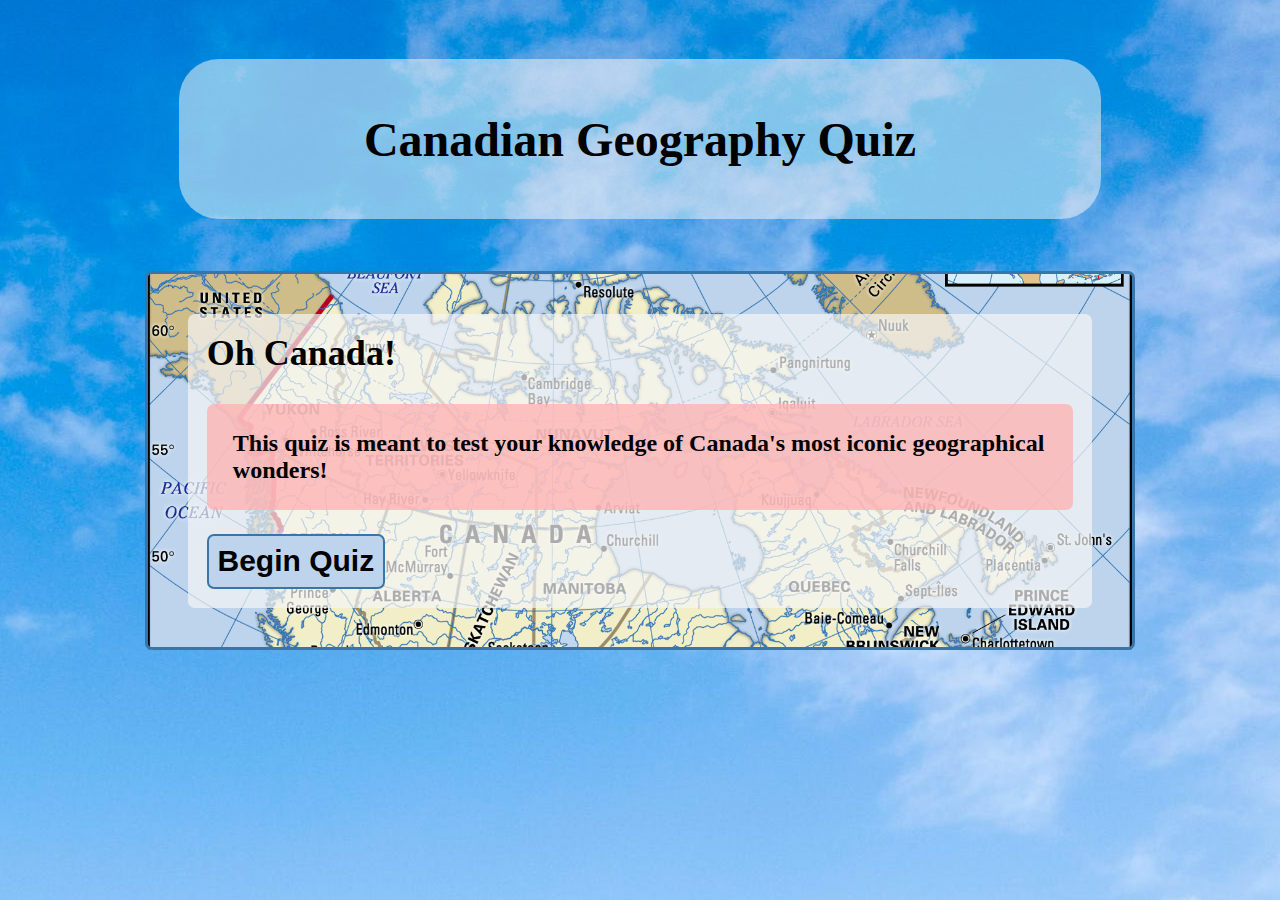
<file: index.html>
<!DOCTYPE html>
<html lang="en">
<head>
    <meta charset="UTF-8">
    <meta name="viewport" content="width=device-width, initial-scale=1.0">
    <meta http-equiv="X-UA-Compatible" content="ie=edge">
    <title>Canadian Geography Quiz App</title>
    <link href="quiz-app-main.css" rel="stylesheet" type="text/css"/>
</head>
<body>
    <header>
        <div>
            <h1>Canadian Geography Quiz</h1>
        </div>
      <section id = 'quiz-score'></section>
    </header>
    <main>
        <fieldset id='welcome-page'>
            <div class='fade-background'>
                <h2 id='begin-screen'>Oh Canada!</h2>
                <p id='welcome-sentence'>This quiz is meant to test your knowledge of Canada's most iconic geographical wonders!</p>
           
                <button type = "button" id = "begin">Begin Quiz</button>
            </div>
        </fieldset>
    </main>
    <script src="https://ajax.googleapis.com/ajax/libs/jquery/3.3.1/jquery.min.js"></script>
    <script src="quiz-app-STORE.js"></script>
    <script src="quiz-app.js"></script>
</body>
</html>
</file>
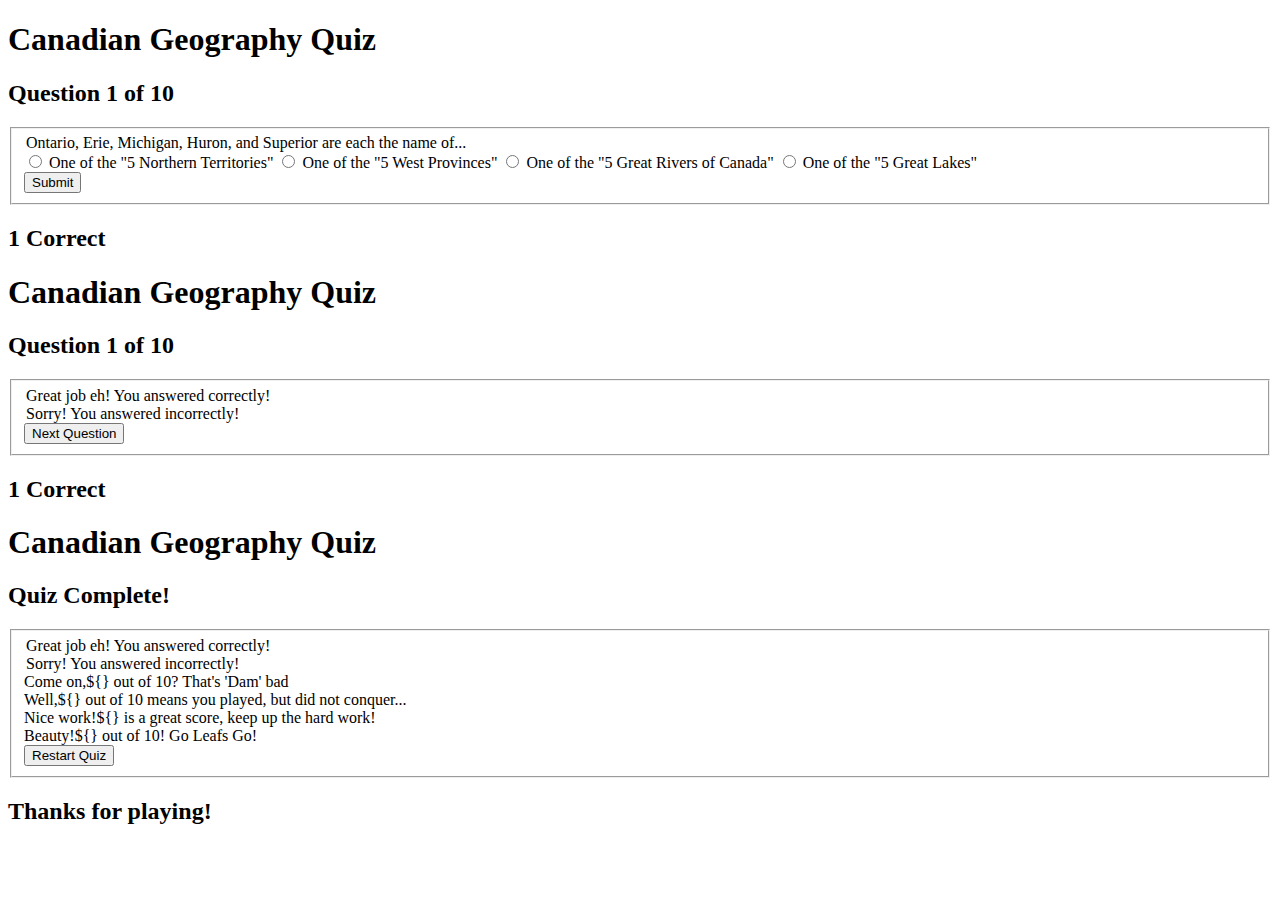
<file: quiz-question.html>
<!-- This is the wireframe for the html that should show up once the quiz has begin
and a question is being asked. I input an actual question to help visualize the layout-->

<!DOCTYPE html>
<html lang="en">
<head>
    <meta charset="UTF-8">
    <meta name="viewport" content="width=device-width, initial-scale=1.0">
    <meta http-equiv="X-UA-Compatible" content="ie=edge">
    <title>Canadian Geography Quiz App</title>
</head>
<body>
    <header>
        <div>
            <h1>Canadian Geography Quiz</h1>
        </div>
    </header>
    <main>
        <section class = "question-of-total"><h2>Question 1 of 10</h2>
        </section>
        <fieldset>
            <div>
                <legend class = 'question'>Ontario, Erie, Michigan, Huron, and Superior are each the name of...</legend>
            </div>
            <form class = "answer-options">
                    <input type="radio" name="options" id="option1" value="One of the 5 Northern Territories" tabindex="1">
                    <label for = "option1">One of the "5 Northern Territories"</label>
                    <input type="radio" name="options" id="option2" value="One of the 5 West Provinces" tabindex="2">
                    <label for = "option2">One of the "5 West Provinces"</label>
                    <input type="radio" name="options" id="option3" value="One of the 5 Great Rivers of Canada" tabindex="3">
                    <label for = "option3">One of the "5 Great Rivers of Canada"</label>
                    <input type="radio" name="options" id="option4" value="One of the 5 Great Lakes" tabindex="4">
                    <label for = "option4">One of the "5 Great Lakes"</label>
            </form>
            <div>
                <button type = "submit" id = "answer">Submit</button>
            </div>
        </fieldset>
        <section class = "score-of-total"><h2>1 Correct</h2>
        </section>
    </main>
</body>
</html>


<!-- The next view is going to be used once a question has been answered, the jquery 
    will help decide which class of legend, and div to house a background image and houseing formatting-->

<!DOCTYPE html>
<html lang="en">
<head>
    <meta charset="UTF-8">
    <meta name="viewport" content="width=device-width, initial-scale=1.0">
    <meta http-equiv="X-UA-Compatible" content="ie=edge">
    <title>Canadian Geography Quiz App</title>
</head>
<body>
    <header>
        <div>
            <h1>Canadian Geography Quiz</h1>
        </div>
    </header>
    <main>
        <section class = "question-of-total"><h2>Question 1 of 10</h2>
        </section>
        <fieldset>
            <div>
                <legend class = 'legend-correct-answer'>Great job eh! You answered correctly!</legend>
                <legend class = 'legend-incorrect-answer'>Sorry! You answered incorrectly!</legend>
            </div>
            <div class = 'correct-answer-background'></div>
            <div class = 'incorrect-answer-background'></div>
            <div>
                <button type = "button" id = "next-button">Next Question</button>
            </div>
        </fieldset>
        <section class = "score-of-total"><h2>1 Correct</h2>
        </section>
    </main>
</body>
</html>

<!-- The next HTML wireframe should show the elements to be present once the quiz has finished. There
will be an -->
<!DOCTYPE html>
<html lang="en">
<head>
    <meta charset="UTF-8">
    <meta name="viewport" content="width=device-width, initial-scale=1.0">
    <meta http-equiv="X-UA-Compatible" content="ie=edge">
    <title>Canadian Geography Quiz App</title>
</head>
<body>
    <header>
        <div>
            <h1>Canadian Geography Quiz</h1>
        </div>
    </header>
    <main>
        <section class = "quiz-complete-banner"><h2>Quiz Complete!</h2>
        </section>
        <fieldset>
            <div>
                <legend class = 'legend-correct-answer'>Great job eh! You answered correctly!</legend>
                <legend class = 'legend-incorrect-answer'>Sorry! You answered incorrectly!</legend>
            </div>
            <div class = '0-3correct-background'>Come on,<span class = 'final-score'>${}</span> out of 10? That's 'Dam' bad</div>
            <div class = '4-6-correct-background'>Well,<span class = 'final-score'>${}</span> out of 10 means you played, but did not conquer...</div>
            <div class = '7-9-correct-background'>Nice work!<span class = 'final-score'>${}</span> is a great score, keep up the hard work!</div>
            <div class = '10-correct-background'>Beauty!<span class = 'final-score'>${}</span> out of 10! Go Leafs Go!</div>
            <div>
                <button type = "button" id = "restart-button">Restart Quiz</button>
            </div>
        </fieldset>
        <section class = "thank-you-section"><h2>Thanks for playing!</h2>
        </section>
    </main>
</body>
</html>
</file>
<file: quiz-app-main.css>
html{
    text-align: center;
    background: url(Can-Geo-imgs/blue-sky.jpeg);
    background-repeat: no-repeat;
    background-position: center;
    background-size: auto;
}

header{
    background-color: #f5f5f587;
    font-weight: bold;
    border-radius: 40px;
    padding: 2%;
    margin: 5%;
}

#welcome-page{
    border: solid #3975a8 3px;
    padding: 3%;
    border-radius: 7px;
    margin: 0 auto;
    width: 90%;
    display: flex;
    position: relative;
    text-align:left;
    background: url(Can-Geo-imgs/Canada-quiz-background.jpg);
    background-repeat: no-repeat;
    background-position: center;
    background-size: cover;
}

#quiz-in-process{
    border: solid #1b4780 3px;
    padding: 3%;
    border-radius: 7px;
    margin: 0 auto;
    width: 90%;
    display: flex;
    position: relative;
    text-align:left;
    background: url(Can-Geo-imgs/quiz-process-bg-image.jpg);
    background-repeat: no-repeat;
    background-position: center;
    background-size: cover;
}

#restart-bg{
    border: solid #000000 3px;
    padding: 3%;
    border-radius: 7px;
    margin: 0 auto;
    width: 90%;
    display: flex;
    position: relative;
    text-align:left;
    background: url(Can-Geo-imgs/FlagCanada.png);
    background-repeat: no-repeat;
    background-position: center;
    background-size: cover;
    padding-top: 10%;
    padding-bottom: 10%;
}

#present-question{
    padding-top:2%;
    padding-bottom:2%;
}

.fade-background {
    background-color: #f5f5f5b3;
    border-radius: 7px;
    margin: 1%;
    padding: 2%;
}

#begin-screen{
    margin-top:0px;
}

legend{
    background-color: #18467d;
    color: #fff;
    padding: 3px 6px;
}

div{
    margin-bottom: 2%;
}

#quiz-score{
    display: flex;
    justify-content: space-evenly;
    font-weight: bold;
}

#question-of-total + #question-score{
margin-right:5px;
}

#js-r{
    border: black solid 2px;
}

#present-question {
    background-color: #f5f5f580;
    border-radius: 7px;
}

.right-answer{
    font-size: 110%;
    background: #048b1b96;
    border-radius: 7px;
    padding-left: 1%;
    padding-right: 1%;
    display: block;
}

.wrong-answer{
    font-size: 110%;
    background: #ff2d2d96;
    border-radius: 7px;
    padding-left: 1%;
    padding-right: 1%;
    display: block;
}

#final-score{
    background-color: #f5f5f58f;
    border-radius: 7px;
    padding: 2%;
    border: red solid 2px;
}

#welcome-sentence{
    font-weight: bolder;
    background-color: #feb2b2c2;
    border-radius: 7px;
    padding: 3%;
}

label:hover{
    font-size:110%;
}

input:checked {
    margin-left: 25px;
  }

button{
    padding: 1%;
    border-radius: 7px;
    font-weight: bold;
    border: solid  2px;
}

button#begin{
    background-color: #bdd4ec;
    border-color: #3975a8 ;
}

button#begin:hover {
    background-color: #3975a8;
    color: whitesmoke;
}

button#answer{
    background-color: #7d9ed4;
    border-color: #1b4780;
}

button#answer:hover {
    background-color: #1b4780;
    color: whitesmoke;
}

button#next-question{
    background-color: #dbcfc3;
    border-color: #8a786e;
}

button#next-question:hover {
    background-color: #8a786e;
    color: whitesmoke;
}

button#restart{
    background-color: #e79c96;
    border-color: #ffffff;
}

button#restart:hover {
    background-color: #d52b1e;
    color: whitesmoke;
}


@media only screen and (min-width: 640px){

    html{
        text-align: center;
        display: flex;
        justify-content: center;
        font-size:150%;
    }


    body{
        width:80%;
    }

    button{
        font-size:125%;
    }
}
</file>
